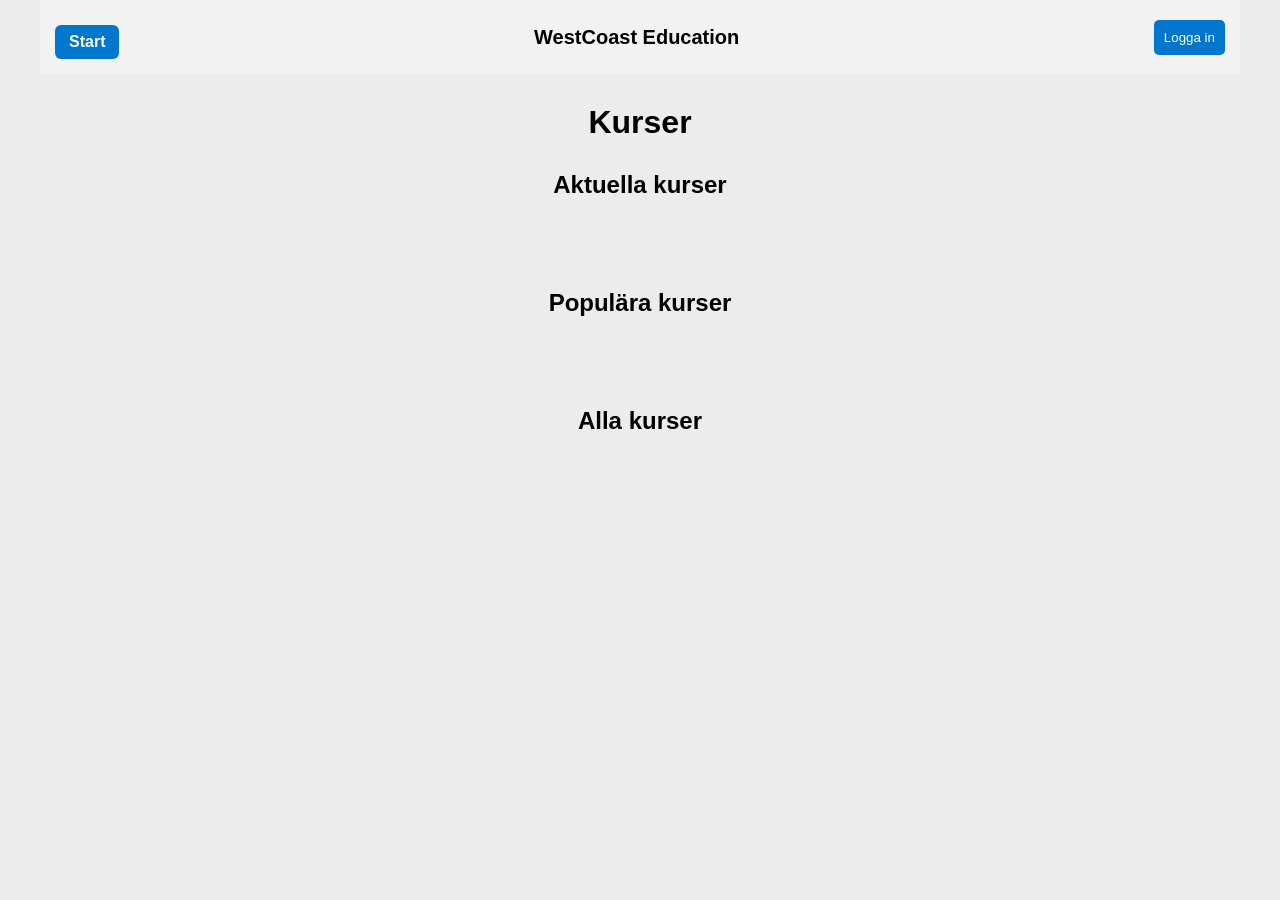
<file: index.html>
<!DOCTYPE html>
<html>
<head>
<meta charset="UTF-8">
<title>WestCoast Education</title>
<link rel="stylesheet" href="css/style.css">
</head>

<body>

<nav>
<a href="index.html">Start</a>
<h2 class="logo">WestCoast Education</h2>
<button id="authButton"></button>
</nav>

<h1>Kurser</h1>

<h2>Aktuella kurser</h2>
<div id="currentCourses"></div>

<h2>Populära kurser</h2>
<div id="popularCourses"></div>

<h2>Alla kurser</h2>
<div id="courseList"></div>

<script type="module" src="./js/courses.js"></script>
<script type="module" src="./js/auth.js"></script>

</body>
</html>
</file>
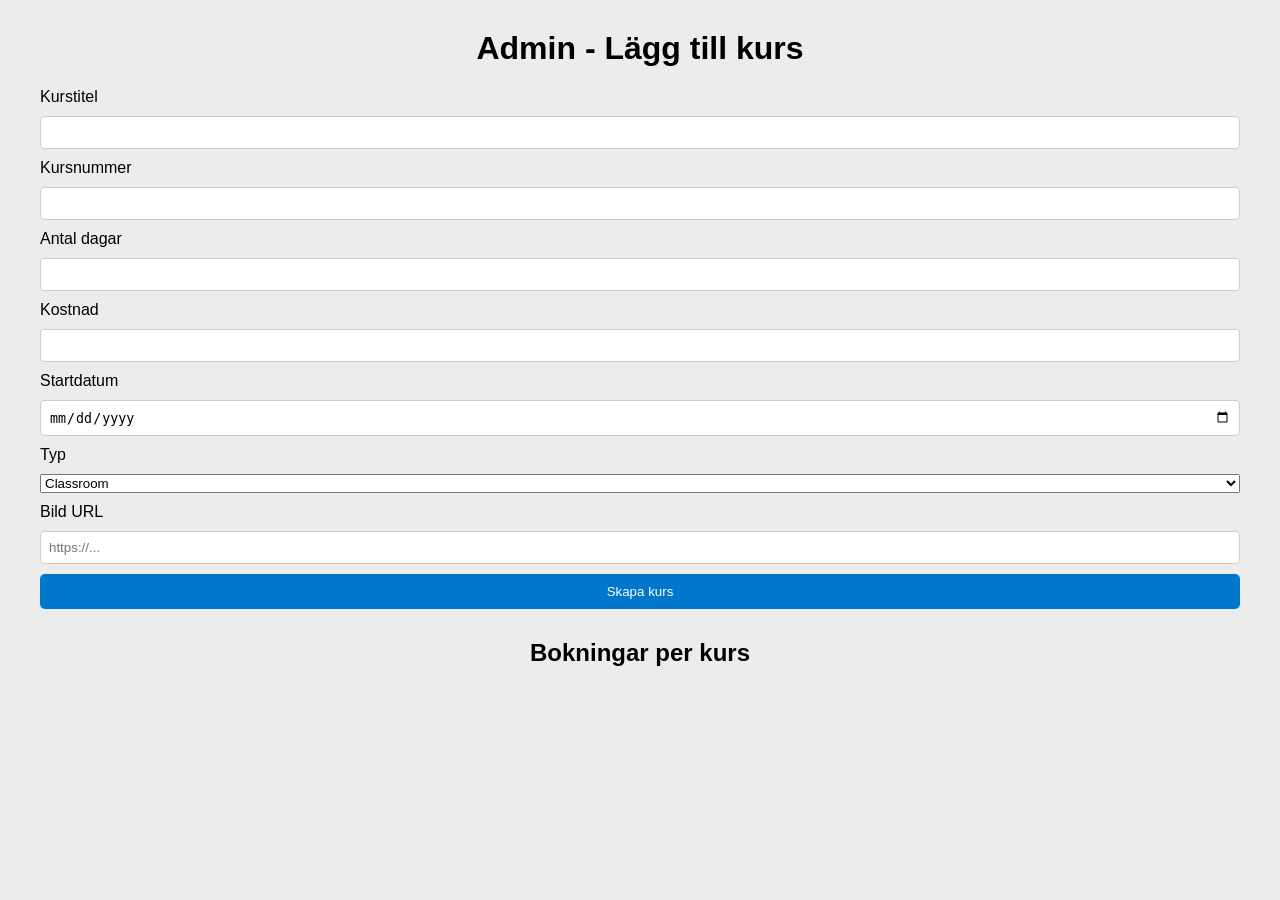
<file: admin.html>
<!DOCTYPE html>
<html>

<head>
<meta charset="UTF-8">
<title>Admin</title>
<link rel="stylesheet" href="css/style.css">
</head>

<body>

<h1>Admin - Lägg till kurs</h1>

<form id="courseForm">

<label>Kurstitel</label>
<input type="text" id="title" required>

<label>Kursnummer</label>
<input type="text" id="courseNumber" required>

<label>Antal dagar</label>
<input type="number" id="days" required>

<label>Kostnad</label>
<input type="number" id="price" required>

<label>Startdatum</label>
<input type="date" id="date" required>

<label>Typ</label>
<select id="type">
<option value="Classroom">Classroom</option>
<option value="Distans">Distans</option>
</select>

<label>Bild URL</label>
<input type="text" id="image" placeholder="https://..." required>

<button type="submit">Skapa kurs</button>

</form>

<h2>Bokningar per kurs</h2>

<div id="bookingList"></div>

<script type="module" src="./js/admin.js"></script>

</body>

</html>
</file>
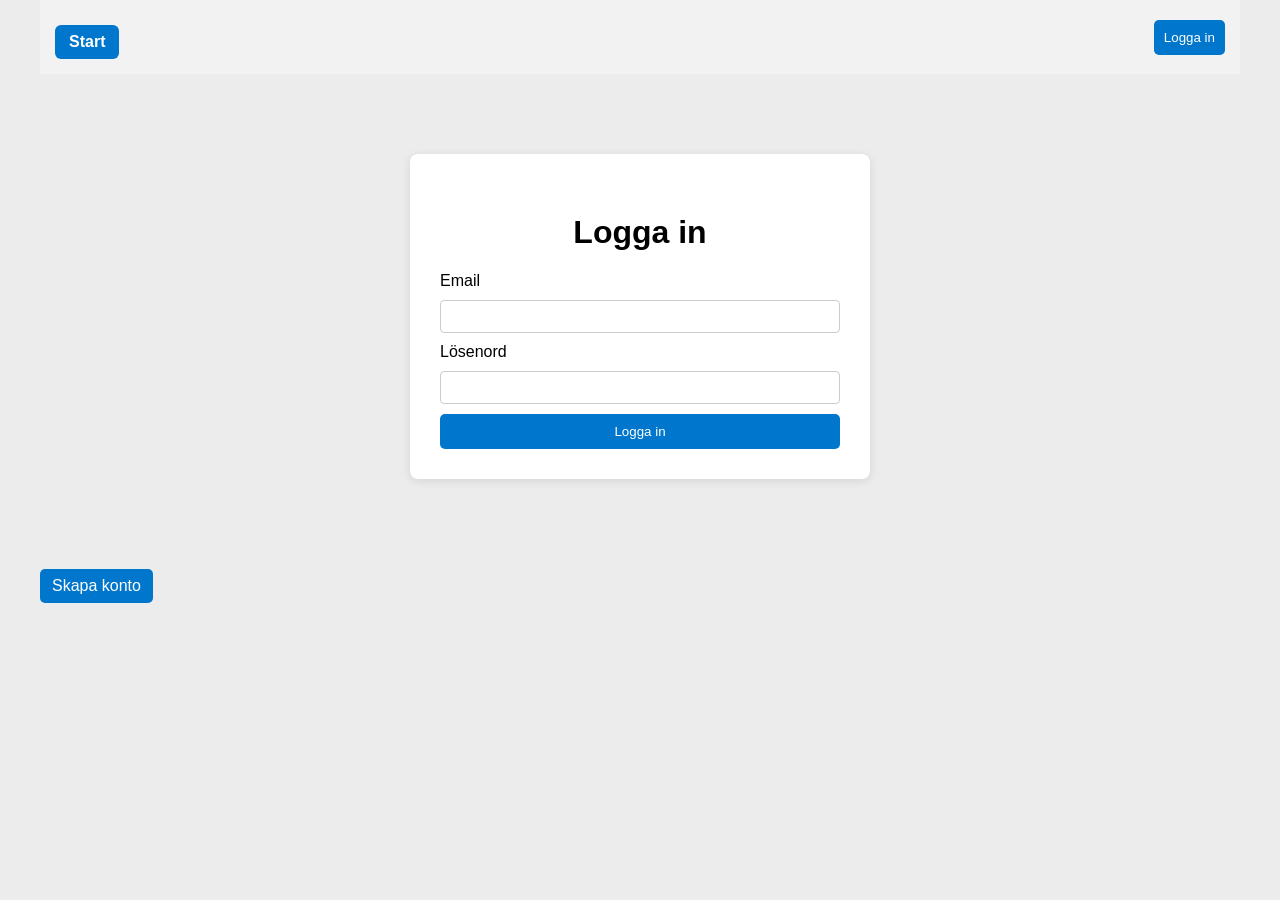
<file: booking.html>
<!DOCTYPE html>
<html>

<head>
<meta charset="UTF-8">
<title>Boka kurs</title>
<link rel="stylesheet" href="css/style.css">
</head>

<body>

<nav>
<a href="index.html">Start</a>
<button id="authButton"></button>
</nav>

<div class="form-container">

<h1>Boka kurs</h1>

<form id="bookingForm">

<label>Namn</label>
<input type="text" id="name" required>

<label>Faktureringsadress</label>
<input type="text" id="address" required>

<label>Email</label>
<input type="email" id="email" required>

<label>Mobilnummer</label>
<input type="text" id="phone" required>

<button type="submit">Boka kurs</button>

</form>

</div>

<script type="module" src="./js/booking.js"></script>
<script type="module" src="./js/auth.js"></script>

</body>

</html>
</file>
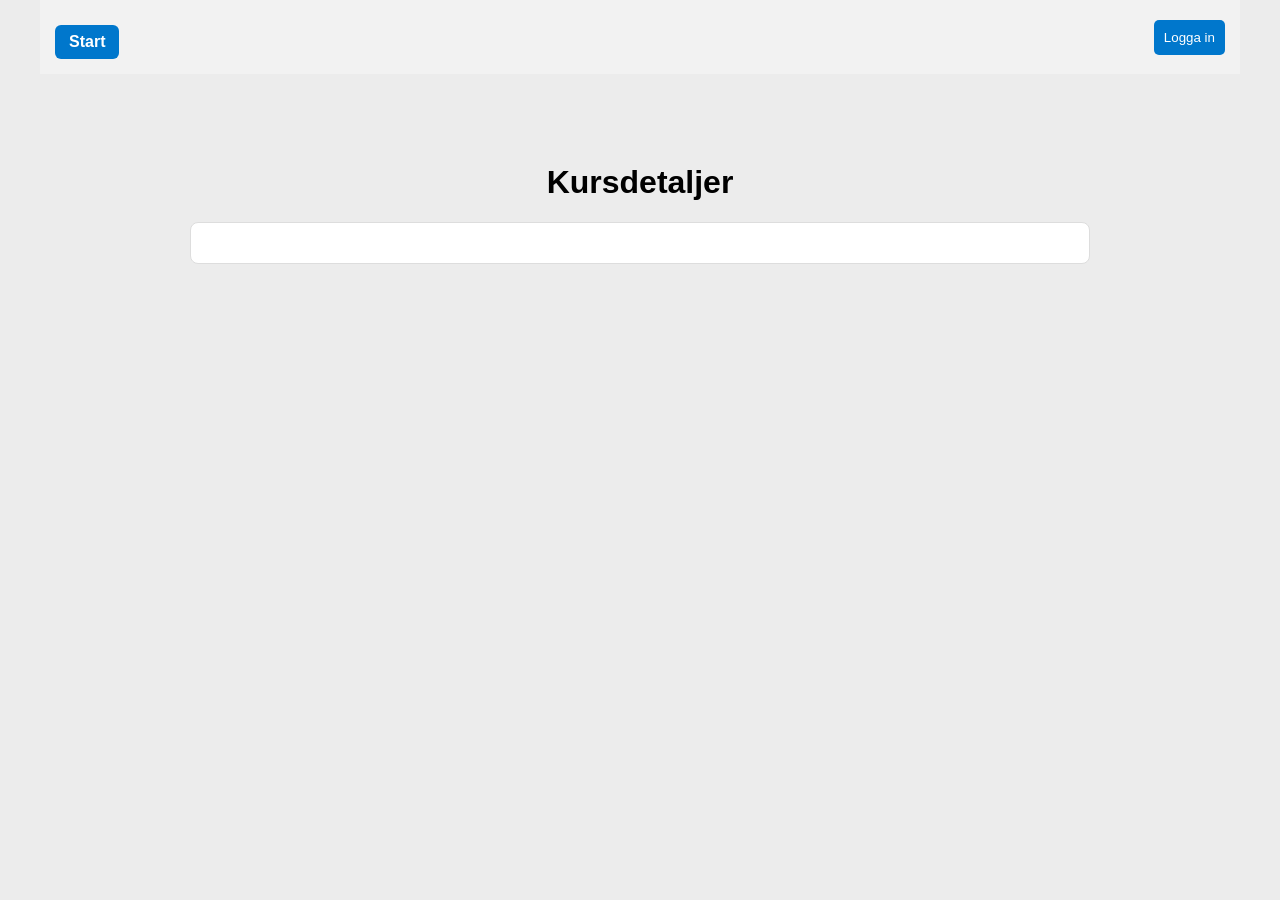
<file: course.html>
<!DOCTYPE html>
<html>

<head>
<meta charset="UTF-8">
<title>Kursdetaljer</title>
<link rel="stylesheet" href="css/style.css">
</head>

<body>

<nav>
<a href="index.html">Start</a>
<button id="authButton"></button>
</nav>

<div class="container">

<h1>Kursdetaljer</h1>
<div id="courseDetails"></div>

</div>

<script type="module" src="./js/courseDetails.js"></script>
<script type="module" src="./js/auth.js"></script>

</body>

</html>
</file>
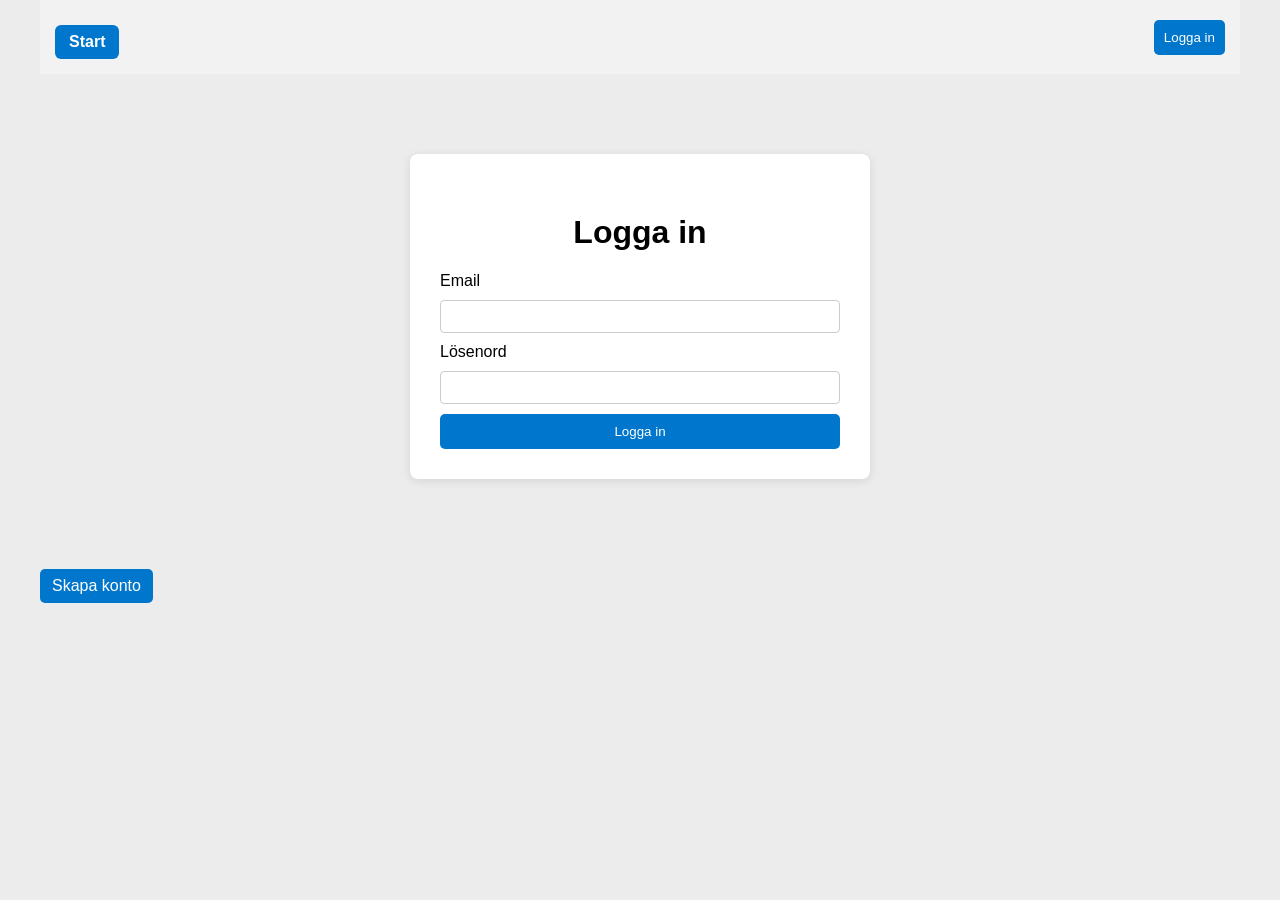
<file: login.html>
<!DOCTYPE html>
<html>

<head>
<meta charset="UTF-8">
<title>Login</title>
<link rel="stylesheet" href="css/style.css">
</head>

<body>

<nav>
<a href="index.html">Start</a>
<button id="authButton"></button>
</nav>

<div class="form-container">

<h1>Logga in</h1>

<form id="loginForm">

<label>Email</label>
<input type="email" id="email" required>

<label>Lösenord</label>
<input type="password" id="password" required>

<button type="submit">Logga in</button>

</form>

</div>

<a href="register.html">Skapa konto</a>

<script type="module" src="./js/login.js"></script>
<script type="module" src="./js/auth.js"></script>

</body>
</html>
</file>
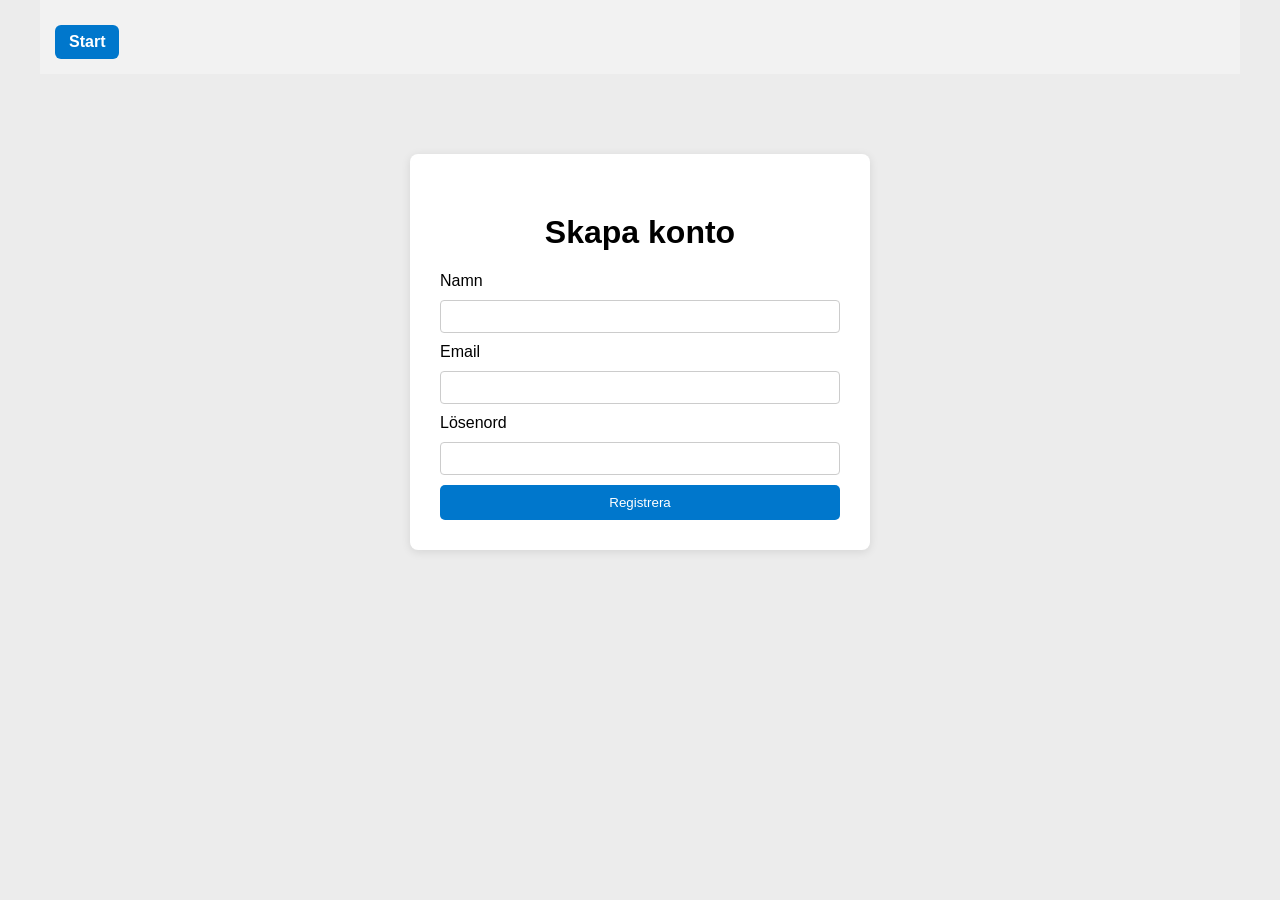
<file: register.html>
<!DOCTYPE html>
<html>

<head>
<meta charset="UTF-8">
<title>Registrera</title>
<link rel="stylesheet" href="css/style.css">
</head>

<body>

<nav>
<a href="index.html">Start</a>
</nav>

<div class="form-container">

<h1>Skapa konto</h1>

<form id="registerForm">

<label>Namn</label>
<input type="text" id="name" required>

<label>Email</label>
<input type="email" id="email" required>

<label>Lösenord</label>
<input type="password" id="password" required>

<button type="submit">Registrera</button>

</form>

</div>

<script type="module" src="./js/register.js"></script>

</body>
</html>
</file>
<file: css/style.css>
h1,h2{
text-align:center;
margin-top:30px;
}

nav{
display:flex;
justify-content:space-between;
align-items:center;
padding:15px;
background:#f2f2f2;
}

.logo{
margin:0;
font-size:20px;
font-weight:bold;
}

nav a{
text-decoration:none;
font-weight:bold;
color:black;
}

#currentCourses,
#popularCourses,
#courseList{

display:grid;
grid-template-columns:repeat(auto-fit, minmax(250px,1fr));
gap:20px;
padding:20px;

}

#currentCourses div,
#popularCourses div,
#courseList div{

border:1px solid #ddd;
padding:15px;
border-radius:8px;
background:white;

}

a{
display:inline-block;
margin-top:10px;
text-decoration:none;
background:#0077cc;
color:white;
padding:8px 12px;
border-radius:5px;
}

@media (max-width:600px){

nav{
flex-direction:column;
gap:10px;
}

}

.container{
max-width:900px;
margin:40px auto;
padding:20px;
}

#courseDetails{
border:1px solid #ddd;
padding:20px;
border-radius:8px;
background:white;
}

.form-container{
max-width:400px;
margin:80px auto;
padding:30px;
background:white;
border-radius:8px;
box-shadow:0 2px 10px rgba(0,0,0,0.1);
}

form{
display:flex;
flex-direction:column;
gap:10px;
}

input{
padding:8px;
border:1px solid #ccc;
border-radius:4px;
}

button{
padding:10px;
background:#0077cc;
color:white;
border:none;
border-radius:5px;
cursor:pointer;
}

button:hover{
background:#005fa3;
}

body{
font-family: Arial, sans-serif;
margin:0;
padding:0 20px;
max-width:1200px;
margin-left:auto;
margin-right:auto;
background:#ececec;
}

nav a{
text-decoration:none;
background:#0077cc;
color:white;
padding:8px 14px;
border-radius:6px;
font-weight:bold;
transition:background 0.2s;
}

nav a:hover{
background:#005fa3;
}
</file>
